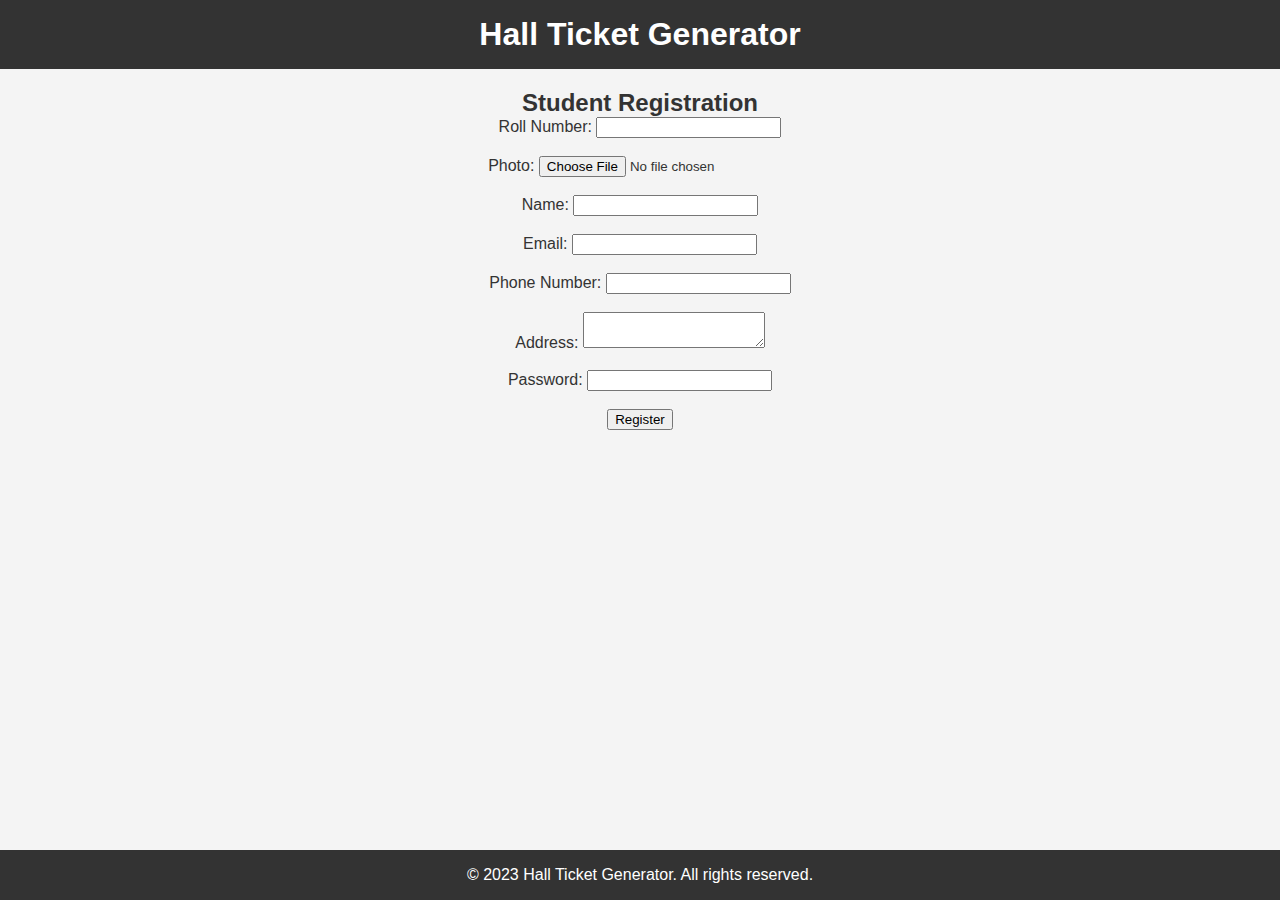
<file: studreg.html>
<!DOCTYPE html>
<html lang="en">
<head>
    <meta charset="UTF-8">
    <meta name="viewport" content="width=device-width, initial-scale=1.0">
    <link rel="stylesheet" href="style.css">
    <title>Hall Ticket Generator</title>
</head>
<body>

    <header>
        <h1>Hall Ticket Generator</h1>
    </header>
<center>
    <section id="registration">
        <h2>Student Registration</h2>
        <form action="register.php" method="post">
            <label for="rollNumber">Roll Number:</label>
            <input type="text" id="rollNumber" name="rollNumber" required>
		<br>
<br>
            <label for="photo">Photo:</label>
            <input type="file" id="photo" name="photo" accept="image/*" required>
		
<br>

<br>
            <label for="name">Name:</label>
            <input type="text" id="name" name="name" required>

<br>

<br>
            <label for="email">Email:</label>
            <input type="email" id="email" name="email" required>

<br>

<br>
            <label for="phoneNumber">Phone Number:</label>
            <input type="tel" id="phoneNumber" name="phoneNumber" required>

<br>

<br>
            <label for="address">Address:</label>
            <textarea id="address" name="address" required></textarea>

<br>

<br>
            <label for="password">Password:</label>
            <input type="password" id="password" name="password" required>

<br>

<br>
            <button type="submit">Register</button>
        </form>
    </section>

    <footer>
        <p>&copy; 2023 Hall Ticket Generator. All rights reserved.</p>
    </footer>
</center>
</body>
</html>
</file>
<file: style.css>
/* Reset some default styles for better cross-browser consistency */
body, h1, h2, ul, li, p {
    margin: 0;
    padding: 0;
}

body {
    font-family: 'Arial', sans-serif;
    background-color: #f4f4f4;
    color: #333;
}

header {
    background-color: #333;
    color: #fff;
    text-align: center;
    padding: 1em 0;
}

nav {
    background-color: #666;
}

nav ul {
    list-style-type: none;
    padding: 0;
    margin: 0;
}

nav li {
    display: inline;
    margin-right: 10px;
}

nav a {
    text-decoration: none;
    color: #fff;
    font-weight: bold;
}

section {
    margin: 20px;
}

footer {
    background-color: #333;
    color: #fff;
    text-align: center;
    padding: 1em 0;
    position: fixed;
    bottom: 0;
    width: 100%;
}

/* Style links to give a button-like appearance */
a {
    display: inline-block;
    padding: 10px;
    background-color: #666;
    color: #fff;
    text-decoration: none;
    border-radius: 5px;
}

a:hover {
    background-color: #444;
}
</file>
